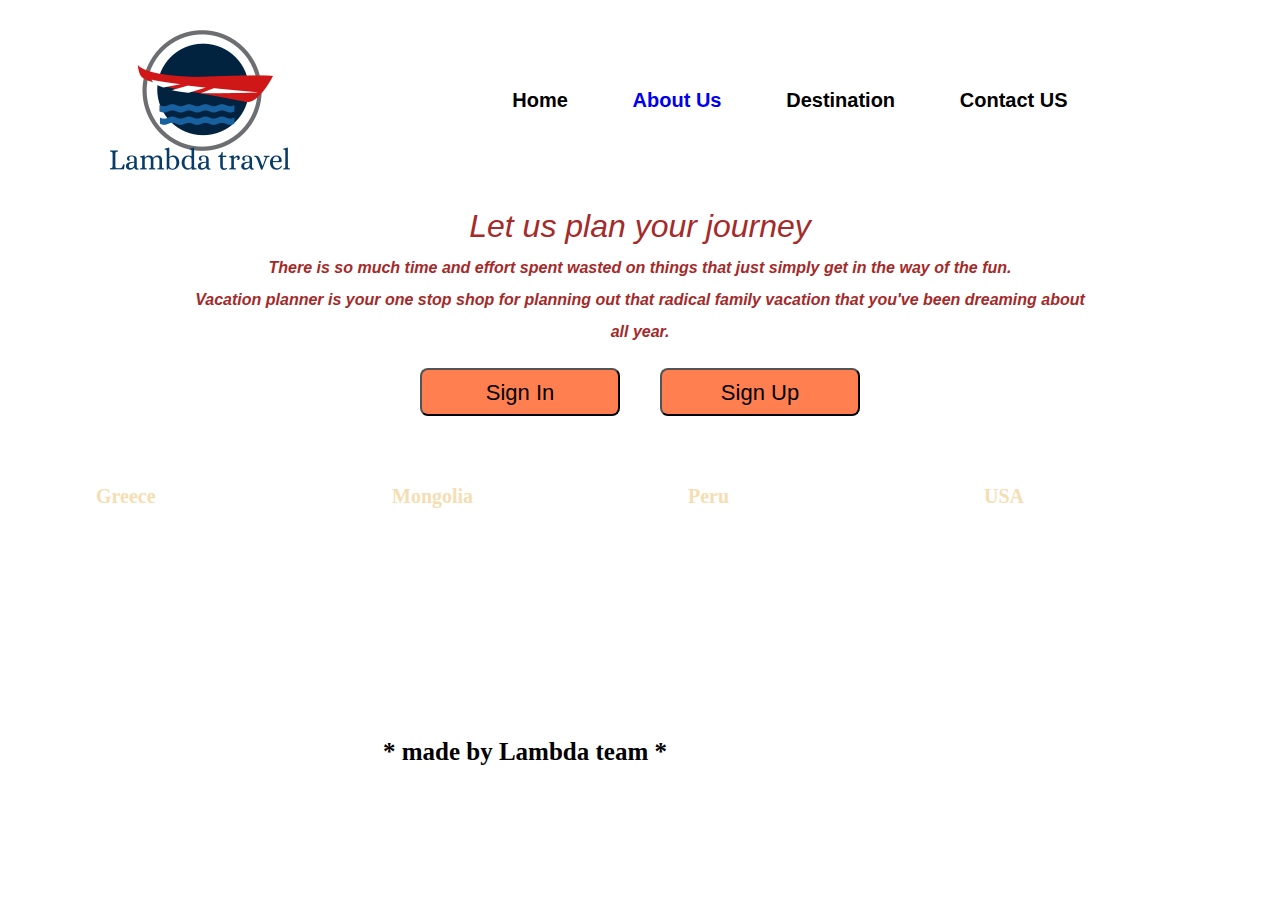
<file: html/index.html>
<!DOCTYPE html>
<html lang="en">
<head>
    <meta charset="UTF-8">
    <meta name="viewport" content="width=device-width, initial-scale=1.0">
    <meta http-equiv="X-UA-Compatible" content="ie=edge">
    <link rel="stylesheet" href="../css/index.css">
    <link href="https://fonts.googleapis.com/css?family=Lobster" rel="stylesheet">
    <link rel="stylesheet" href="https://use.fontawesome.com/releases/v5.7.2/css/all.css" integrity="sha384-fnmOCqbTlWIlj8LyTjo7mOUStjsKC4pOpQbqyi7RrhN7udi9RwhKkMHpvLbHG9Sr" crossorigin="anonymous">
    <link rel="stylesheet" href="https://cdnjs.cloudflare.com/ajax/libs/animate.css/3.7.0/animate.min.css">
    <link href="https://fonts.googleapis.com/css?family=Tangerine" rel="stylesheet">
    <link href="https://fonts.googleapis.com/css?family=Architects+Daughter|Pacifico" rel="stylesheet">
    <title> Vacation Planner </title>
</head>

<body class="home">

        <!-- <img src="../img/4bdf870f-7cce-45b0-85b3-0c47a0fd0570_200x200.png"> -->

    <main class="navigation">
        <!-- <h1> <span>  Vacation Planner </span> </h1> -->
        <img src="../img/e138a63a-7715-4741-b8e7-d772579b6a8e_200x200.png">
        <div class="top">
            <a> Home </a>
            <a href="about.html"> About Us</a>
            <a> Destination</a>
            <a> Contact US </a>
        </div>
    </main>

 <section class="whole">
        <article>  
                <h2> Let us plan your journey  </h2> 
                <br>
                <p>  There is so much time and effort spent wasted on things that just simply get in the way of the fun.<br> Vacation planner is your one stop shop for planning out that radical family vacation that you've been dreaming about all year.   </p>
                <div class="sign_up">
                    <button> Sign In </button>
                    <button> Sign Up </button>
                </div>
        </article>

    <div class="news">
        
            <section id="firstpic" class="animated bounceInRight delay-1.5s"> Greece </section>
            <section id="secondpic" class="animated bounceInRight delay-1s"> Mongolia </section>
            <section id="thirdpic" class="animated bounceInRight delay-2s"> Peru </section>
            <section id="forthpic" class="animated bounceInRight delay-3s"> USA</section>
    </div>
</section>
   
<footer class="footer"> 
        <div id="endofpage"> 
             <div id="tag"> * made by Lambda team *  </div>
                
                <i class="fab fa-facebook"></i>
                <i class="fab fa-twitter-square"></i>
                <i class="fab fa-instagram"></i> 
        </div>
 </footer>
</body>
</html>
</file>
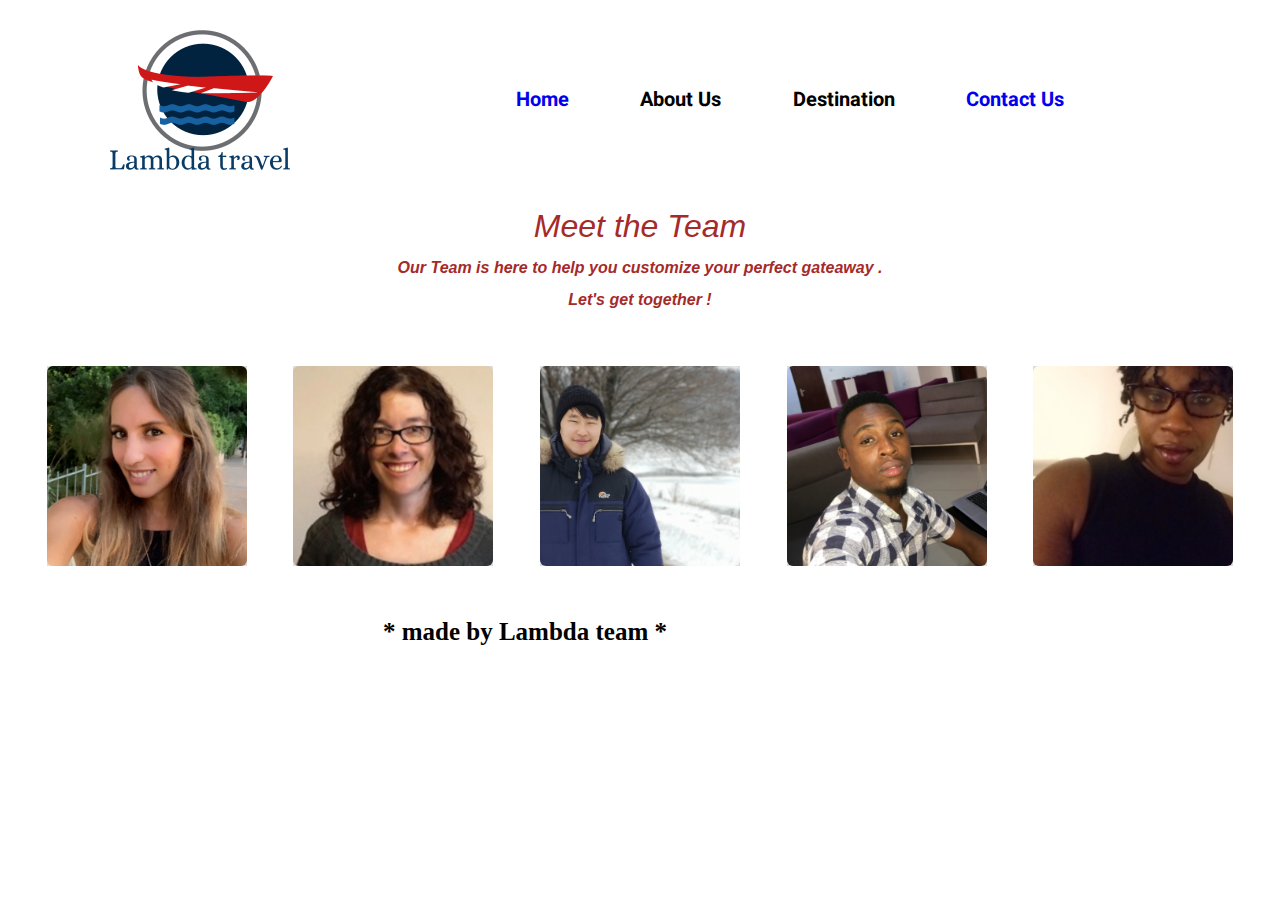
<file: html/about.html>
<!DOCTYPE html>
<html lang="en">
<head>
    <meta charset="UTF-8">
    <meta name="viewport" content="width=device-width, initial-scale=1.0">
    <meta http-equiv="X-UA-Compatible" content="ie=edge">
    <link rel="stylesheet" href="../css/index.css">

    <link href="https://fonts.googleapis.com/css?family=Lobster" rel="stylesheet">
    <link rel="stylesheet" href="https://use.fontawesome.com/releases/v5.7.2/css/all.css" integrity="sha384-fnmOCqbTlWIlj8LyTjo7mOUStjsKC4pOpQbqyi7RrhN7udi9RwhKkMHpvLbHG9Sr" crossorigin="anonymous">
    <link rel="stylesheet" href="https://cdnjs.cloudflare.com/ajax/libs/animate.css/3.7.0/animate.min.css">
    <link href="https://fonts.googleapis.com/css?family=Tangerine" rel="stylesheet">
    <link href="https://fonts.googleapis.com/css?family=Architects+Daughter|Pacifico" rel="stylesheet">
    <link href="https://fonts.googleapis.com/css?family=Heebo&display=swap" rel="stylesheet">

   
    

    <title> Vacation Planner </title>
</head>

<body classs="about">
    <main class="navigation">

        <!-- <h1> <span>  Vacation Planner </span> </h1> -->
        <img src="../img/e138a63a-7715-4741-b8e7-d772579b6a8e_200x200.png">
        <div class="top">
        
        <!-- <h1> <span> Vacation Planner </span> </h1> -->
       
            <a href="index.html"> Home </a>
            <a> About Us</a>
            <a> Destination</a>
            <a href="#"> Contact Us </a>
        <div>
    </main>

<section class="whole">


    <article>  
            <h2> Meet the Team  </h2> 
            <br> 
            <p>  Our Team is here to help you customize your perfect gateaway .  <br>  Let's get together !  </p>
        
    </article>

    <div class="news">

         <div class="flip3D"> 
            <section id="firstpic_of" class="front">   </section>
            <section class="back"> <span id="names"> UI Designer <br><br> Emmanuelle Berda </span> </section>
        </div>

        <div class="flip3D">
            <section id="secondpic_of" class="front"> </section>
            <section class="back"> <span id="names"> Front-End <br><br> Julie Gumerman </span> </section>
        </div>

        <div class="flip3D"> 
            <section id="thirdpic_of" class="front"> </section>
             <section class="back" >  <span id="names"> Back-End <br><br> Enkhbilguun Tserendorj </span>  </section>
        </div>

        <div class="flip3D" >
            <section id="forthpic_of" class="front"> </section>
            <section class="back"> <span id="names"> Back-End <br><br> Akere Adetola </span> </section>
        </div>

        <div class="flip3D">
             <section id="fithpic_of" class="front"> </section>
             <section class="back">  <span id="names"> Team Lead <br><br> Shannon Reed  </span> </section>
        </div>


                 
    </div>


   

</section>


 <footer class="footer"> 
        <div id="endofpage"> 
                <div id="tag"> * made by Lambda team *  </div> 
                 <br>
                 <br>
                <i class="fab fa-facebook"></i>
                <i class="fab fa-twitter-square"></i>
                <i class="fab fa-instagram"></i> 
        </div>
       
 </footer>
</body>
</html>
</file>
<file: css/index.css>
/* http://meyerweb.com/eric/tools/css/reset/ 
   v2.0 | 20110126
   License: none (public domain)
*/
html,
body,
div,
span,
applet,
object,
iframe,
h1,
h2,
h3,
h4,
h5,
h6,
p,
blockquote,
pre,
a,
abbr,
acronym,
address,
big,
cite,
code,
del,
dfn,
em,
img,
ins,
kbd,
q,
s,
samp,
small,
strike,
strong,
sub,
sup,
tt,
var,
b,
u,
i,
center,
dl,
dt,
dd,
ol,
ul,
li,
fieldset,
form,
label,
legend,
table,
caption,
tbody,
tfoot,
thead,
tr,
th,
td,
article,
aside,
canvas,
details,
embed,
figure,
figcaption,
footer,
header,
hgroup,
menu,
nav,
output,
ruby,
section,
summary,
time,
mark,
audio,
video {
  margin: 0;
  padding: 0;
  border: 0;
  font-size: 100%;
  font: inherit;
  vertical-align: baseline;
}
/* HTML5 display-role reset for older browsers */
article,
aside,
details,
figcaption,
figure,
footer,
header,
hgroup,
menu,
nav,
section {
  display: block;
}
body {
  line-height: 1;
}
ol,
ul {
  list-style: none;
}
blockquote,
q {
  quotes: none;
}
blockquote:before,
blockquote:after,
q:before,
q:after {
  content: '';
  content: none;
}
table {
  border-collapse: collapse;
  border-spacing: 0;
}
html {
  /* background: url("https://images.unsplash.com/photo-1518837695005-2083093ee35b?ixlib=rb-1.2.1&ixid=eyJhcHBfaWQiOjEyMDd9&auto=format&fit=crop&w=750&q=80") no-repeat center center fixed;  */
  background: url("https://images.unsplash.com/uploads/1412026095116d2b0c90e/3bf33993?ixlib=rb-1.2.1&ixid=eyJhcHBfaWQiOjEyMDd9&auto=format&fit=crop&w=1047&q=80") no-repeat center center fixed;
  -webkit-background-size: cover;
  -moz-background-size: cover;
  -o-background-size: cover;
  background-size: cover;
  z-index: -1;
}
* {
  box-sizing: border-box;
}
html {
  font-size: 62.5%;
}
html,
body {
  font-family: 'Ubuntu', sans-serif;
  color: #5E6164;
}
h1,
h2,
h3,
h4,
h5 {
  font-family: 'Russo One', sans-serif;
  color: #23293B;
}
h2 {
  font-size: 3.2rem;
}
h3 {
  font-size: 2.8rem;
}
p {
  font-size: 1.6rem;
  line-height: 1.4;
}
.container {
  max-width: 800px;
  width: 100%;
  margin: 0 auto;
}
.navigation {
  display: flex;
  align-items: center;
  color: black;
  width: 100%;
}
.navigation img {
  margin-left: 100px;
}
@media (max-width:800px) {
  .navigation {
    display: flex;
    margin-bottom: 2px;
  }
}
.navigation h1 {
  display: flex;
  float: left;
  font-family: 'Heebo', sans-serif;
  font-size: xx-large;
  font-weight: 400;
  letter-spacing: 2px;
  border-radius: 10px;
}
@media (max-width:800px) {
  .navigation h1 {
    margin-top: 80px;
    margin-left: 20px;
    text-align: right;
    color: black;
  }
}
.navigation h1 span {
  margin-left: 30px;
}
.navigation .top {
  display: flex;
  width: 50%;
  font-family: cursive;
  font-weight: bolder;
  font-size: 20px;
  margin: 0 auto;
  padding: 10px;
}
@media (max-width:800px) {
  .navigation .top {
    display: flex;
    flex-direction: column;
    margin: 20px;
  }
}
.navigation .top a {
  margin: 0 auto;
  text-align: center;
  padding: 10px;
  text-decoration: none;
  font-family: 'Heebo', sans-serif;
}
@media (max-width:800px) {
  .navigation .top a {
    margin: 10px;
    margin-left: 50px;
    padding: 1px;
  }
}
.navigation .top a:hover {
  background-color: #f18973;
  border-radius: 10px;
}
.home {
  /* background: url("https://images.unsplash.com/photo-1518837695005-2083093ee35b?ixlib=rb-1.2.1&ixid=eyJhcHBfaWQiOjEyMDd9&auto=format&fit=crop&w=750&q=80") no-repeat center center fixed;  */
}
@import "about";
.whole article {
  display: flex;
  flex-direction: column;
  justify-content: center;
  margin: 0 auto;
  margin-top: 10px;
  margin-bottom: 50px;
  width: 70%;
  height: 100%;
  font-family: Verdana, Geneva, Tahoma, sans-serif;
  font-stretch: wider;
  font-style: italic;
  border-radius: 20px;
  background: rgba(255, 255, 255, 0.5);
}
@media (max-width:800px) {
  .whole article {
    background-color: antiquewhite;
    width: 90%;
    background: rgba(255, 255, 255, 0.5);
  }
}
.whole article h2 {
  text-align: center;
  font-weight: 900px;
  color: brown;
}
@media (max-width:800px) {
  .whole article h2 {
    color: black;
  }
}
.whole article p {
  text-align: center;
  line-height: 2;
  font-weight: 900;
  color: brown;
}
@media (max-width:800px) {
  .whole article p {
    box-sizing: border-box;
    padding: 20px;
    line-height: 1.4;
    color: black;
    font-weight: 300;
    font-size: 1.6rem;
  }
}
.whole article .sign_up {
  display: flex;
  flex-direction: row;
  justify-content: space-between;
  margin: 0 auto;
  size: 200px;
}
@media (max-width:800px) {
  .whole article .sign_up {
    display: flex;
    flex-direction: column;
    justify-content: center;
    margin: auto auto;
  }
}
.whole article .sign_up button {
  background-color: coral;
  color: black;
  margin: 0 10px 20px;
  cursor: pointer;
  width: 200px;
  height: 48px;
  font-size: 2.2rem;
  border-radius: 8px;
  padding: 10px;
  margin: 20px;
}
@media (max-width:800px) {
  .whole article .sign_up button {
    box-sizing: border-box;
    font-family: 'Lucida Sans', 'Lucida Sans Regular', 'Lucida Grande', 'Lucida Sans Unicode', Geneva, Verdana, sans-serif;
    background-color: #bc5a45;
  }
}
.whole article .sign_up button:hover {
  background-color: #f18973;
}
.whole .news {
  display: flex;
  flex-direction: row;
  justify-content: space-evenly;
  align-items: center;
  flex-wrap: nowrap;
  margin: 0 auto;
  width: 100%;
  height: 90%;
  color: wheat;
  font-weight: 900;
  opacity: 1;
}
@media (max-width:800px) {
  .whole .news {
    display: flex;
    flex-direction: column;
    justify-content: space-evenly;
    flex-wrap: nowrap;
    align-items: center;
    margin: auto;
    margin-top: none;
  }
}
.whole .news section {
  width: 200px;
  height: 200px;
  font-family: Cambria, Cochin, Georgia, Times, 'Times New Roman', serif;
  font-size: 20px;
  border-radius: 6px;
}
.whole .news section #names {
  color: black;
  opacity: 0.8;
  position: absolute;
  bottom: 80px;
}
@media (max-width:800px) {
  .whole .news section {
    margin: 10px;
  }
}
.whole .news #firstpic {
  background-image: url("https://images.unsplash.com/photo-1508855173839-a6d69c12573a?ixlib=rb-1.2.1&ixid=eyJhcHBfaWQiOjEyMDd9&auto=format&fit=crop&w=634&q=80");
  background-size: cover;
}
.whole .news .flip3D {
  background-color: #DDD;
  position: relative;
  z-index: 1;
}
.whole .news #firstpic_of {
  background-image: url("../img/Emma.png");
  background-size: cover;
}
.whole .news .front {
  transform: perspective(600px) rotateY(0deg);
  backface-visibility: hidden;
  transition: transform 0.7s linear 0s;
  transform-style: preserve-3d;
  z-index: 10;
}
.whole .news .front:hover {
  transform: perspective(600px) rotateY(-180deg);
  transform-style: preserve-3d;
}
.whole .news .back {
  position: absolute;
  z-index: -1;
  top: 0;
  left: 0;
}
.whole .news .back:hover {
  display: block;
}
.whole #secondpic {
  background-image: url("https://images.unsplash.com/photo-1535219241072-7d3c28a49a5c?ixlib=rb-1.2.1&ixid=eyJhcHBfaWQiOjEyMDd9&auto=format&fit=crop&w=1048&q=80");
  background-size: cover;
}
.whole #secondpic_of {
  background-image: url("../img/Julie.png");
  background-size: cover;
}
.whole #thirdpic {
  background-image: url("https://images.unsplash.com/photo-1533856797653-6f6dbf370efc?ixlib=rb-1.2.1&ixid=eyJhcHBfaWQiOjEyMDd9&auto=format&fit=crop&w=1050&q=80");
  background-size: cover;
}
.whole #thirdpic_of {
  background-image: url("../img/bilgun.png");
  background-size: cover;
}
.whole #forthpic {
  background-image: url("https://images.unsplash.com/photo-1554966681-3fc9da8ed38d?ixlib=rb-1.2.1&ixid=eyJhcHBfaWQiOjEyMDd9&auto=format&fit=crop&w=634&q=80");
  background-size: cover;
}
.whole #forthpic_of {
  background-image: url("../img/Akere.png");
  background-size: cover;
}
.whole #fithpic_of {
  background-image: url("../img/Shannon.png");
  background-size: cover;
}
.footer {
  display: flex;
  flex-direction: row;
  justify-content: center;
  font-family: cursive;
  padding: 30px;
}
@media (max-width:800px) {
  .footer {
    display: flex;
    flex-direction: column;
    justify-content: space-between;
    align-items: center;
    margin: auto;
    width: 80%;
  }
}
.footer #endofpage {
  display: flex;
  flex-direction: row;
  justify-content: space-between;
  align-items: center;
  text-align: center;
  font-size: 25px;
  font-weight: 900;
  margin: auto;
  color: black;
  padding-right: 20px;
}
@media (max-width:800px) {
  .footer #endofpage #tag {
    display: none;
  }
}
.footer #endofpage i {
  color: black;
  margin: 15px;
  padding: 20px;
}
</file>
